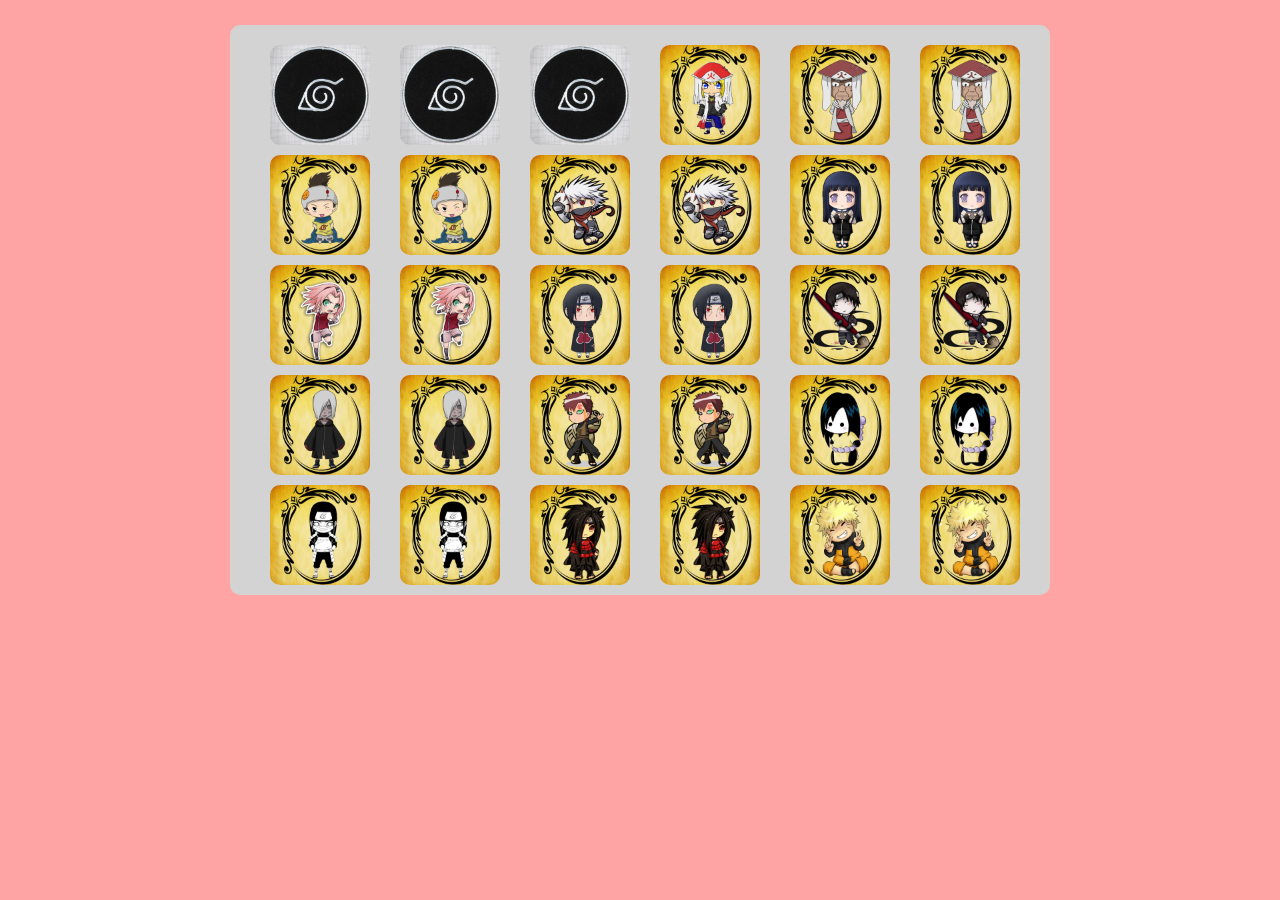
<file: index-Copy.html>
<html>
	<head>
	    <script src="src/jquery-2.1.4.js"></script>
		<script src="src/flip.js"></script>
        <style>
            #main {
                width: 800px;
                height: 550px;
                border-radius: 10px;
                padding: 10px;
                background-color: lightgray;
                margin-right: auto;
                margin-left: auto;
                margin-top: 25px;
            }

                #main div {
                    width: 100px;
                    height: 100px;
                    border-radius: 10px;
                    background-size: cover;
                    float: left;
                    margin: 5px 15px 5px 15px;
                }
        </style>
        <title>content</title>
	</head>
	<body bgcolor="#ffa4a4">
<div id="main"></div>
	<script>
        var Cards = [
				     '1.jpg',
				     '1.jpg',
				     '2.jpg',
				     '2.jpg',
				     '3.jpg',
				     '3.jpg',
				     '4.jpg',
				     '4.jpg',
				     '5.jpg',
				     '5.jpg',
				     '6.jpg',
				     '6.jpg',
				     '7.jpg',
				     '7.jpg',
				     '8.jpg',
				     '8.jpg',
				     '9.jpg',
				     '9.jpg',
				     '10.jpg',
				     '10.jpg',
				     '11.jpg',
				     '11.jpg',
				     '12.jpg',
				     '12.jpg',
				     '13.jpg',
				     '13.jpg',
				     '14.jpg',
				     '14.jpg',
				     '15.jpg',
				     '15.jpg']
    var arr = [1,1,2,2,3,3,4,4,5,5,6,6,7,7,8,8,9,9,10,10,11,11,12,12,13,13,14,14,15,15];
	var main = document.getElementById("main");
	var div = document.createElement("div");
    
        for(var i=0;i<Cards.length;i++){
	       main.innerHTML+=
		   " <div id='card"+i+"' class='card'>"+
				"<div id='a" + i + "' class='front' width='100px' height='100px' style='background-image:url(\"images/Cards/" + Cards[i] + "\");' >" +
				"</div>"+                  
				"<div class='back' style='background-image:url(images/CardBack.jpg)'>"+
				"</div>"+
			"</div>"
		}
	
        for (var y = 0; y < Cards.length; y++) {
            $("#card" + y + "").flip();
        }
	
        var count = 0;
        setInterval(function () {
            $("#card" + count + "").flip(true);
            count++;
        },200)


	/*   $("#card"+i+"").flip({
			axis: "y", // y or x
			reverse: false, // true and false
			trigger: "hover", // click or hover
			speed: 1000
		  });
      $("#card-2").flip({ // not our case
        axis: "x",
        reverse: true,
        trigger: "click"
      });*/
	  
	  
    
	</script>
	</body>
    
	    
</html>
</file>
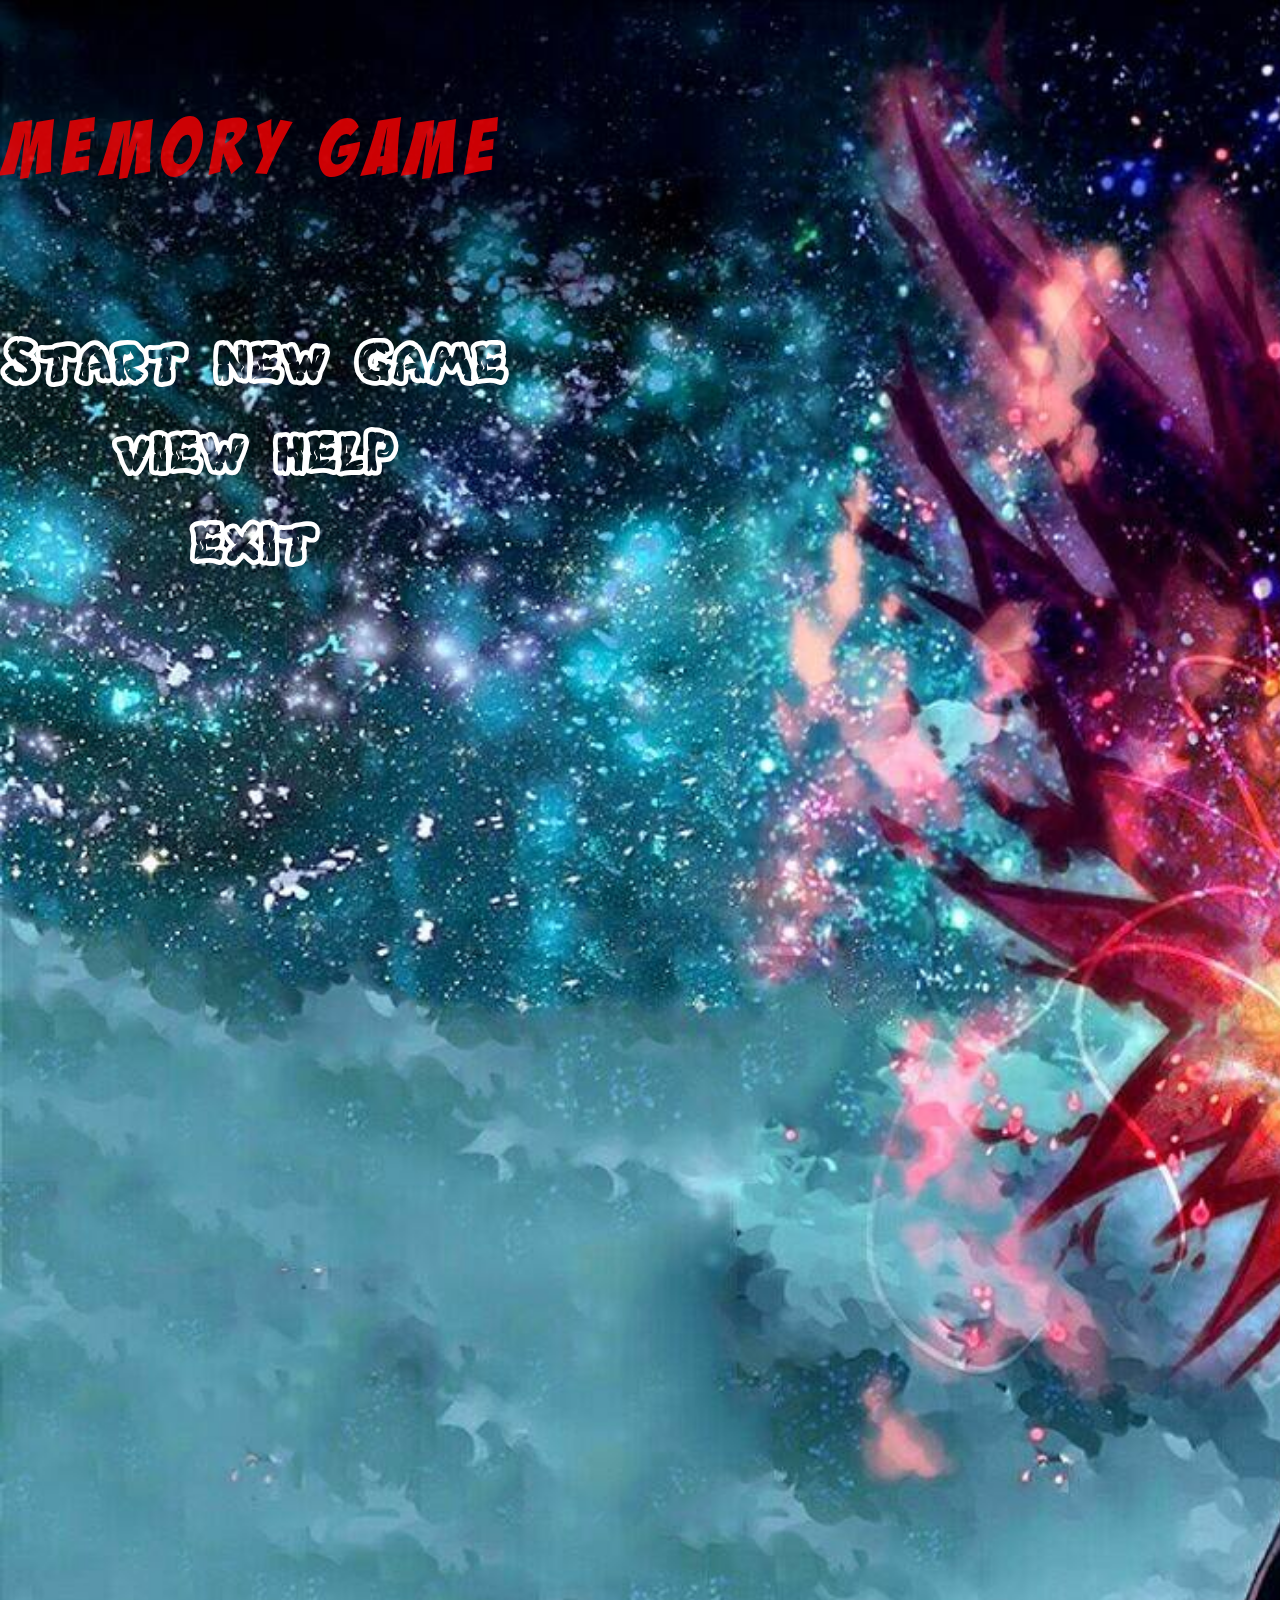
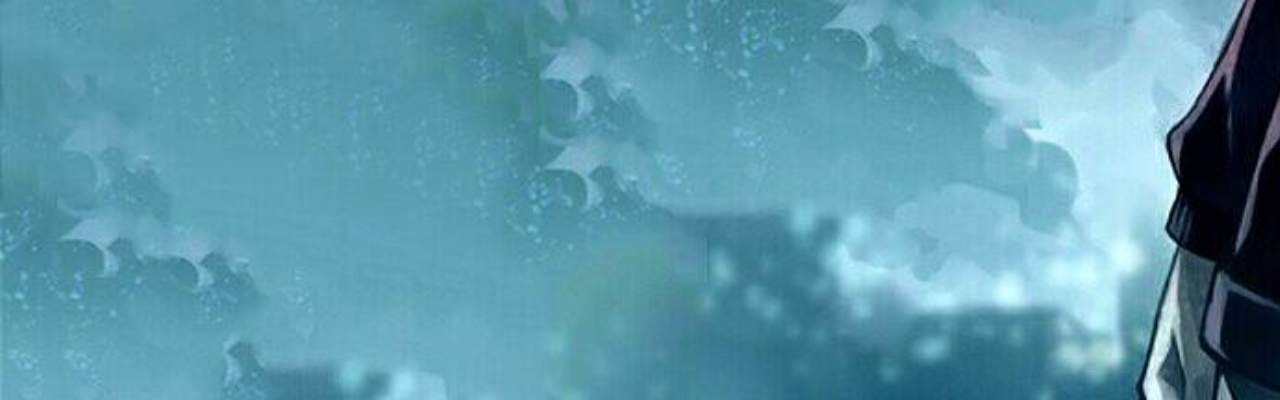
<file: StartPage.html>
﻿<!DOCTYPE html>
<html>
<head>
    <title>Memmory Game</title>
    <meta name="viewport" content="width=device-width, initial-scale=1">
    <script src="Scripts/jquery-2.1.4.min.js"></script>
    <link href="css/style.css" rel="stylesheet" />
    <link href="css/animate.css" rel="stylesheet" />
    <script src="src/flip.js"></script>
    <script>



        //document.getElementById("FullArea").innerHTML =  "<div class='MemoryGame fadeInDown'>Memory Game</div>"
        //    +"<div class='StartMenu fadeInLeft'>"
        //    +"<div id='StartNewGame'>START NEW GAME</div>"
        //    +"<div id='Help'>VIEW HELP</div>"
        //    +"<div id='Exit'>EXIT</div>"
        //    +"</div>";



    </script>
</head>
<body>
    <div id="FullArea">
        <div class="MemoryGame fadeInDown">Memory Game</div>
        <div class="StartMenu fadeInLeft">
            <div id="StartNewGame">START NEW GAME</div>
            <div id="Help">VIEW HELP</div>
            <div id="Exit">EXIT</div>


        </div>


    </div>
    <script src="js/app.js"></script>
</body>
</html>
</file>
<file: css/style.css>
@font-face {
    font-family: 'BadaboomBB_Reg';
    src: url('../font/BadaboomBB_Reg.otf') format('opentype');
}@font-face {
    font-family: 'CHLORINR';
    src: url('../font/CHLORINR.TTF') format('truetype');
}

 input[type=button]{
     font-family:CHLORINR !Important;
 }
body {
    margin: 0px;
    overflow-x: hidden;
    background-image: url('../images/tokyo_ghoul_kirishima_touka_man_space_103230_1920x1080.jpg');
    background-size:cover;
    background-repeat:no-repeat;
    
}

#FullArea {
    width: 2000px;
    height: 2000px;
    
}

.StartMenu {
    width: auto;
    height: auto;
    float: left;
    margin-top: 300px;
    -webkit-animation-duration: 2s;
    text-align: center;
}

#StartNewGame {
    font-family: 'CHLORINR';
    font-size: 60px;
    color: #fff;
    margin-top: 30px;
}

#Help {
    font-family: 'CHLORINR';
    font-size: 60px;
    color: #fff;
    margin-top: 30px;
}

#Exit {
    font-family: 'CHLORINR';
    font-size: 60px;
    color: #fff;
    margin-top: 30px;
}

#Exit:hover, #Help:hover, #StartNewGame:hover {
        color: red;
        cursor: pointer;
    }

.MemoryGame {
    font-family: 'BadaboomBB_Reg';
    font-size: 80px;
    color: #fff;
    letter-spacing: 7px;
    -webkit-animation-duration: 2s;
    position: absolute;
    top: 100px;
    color: red;
    opacity: .8;
}

#btnTryAgain {
    font-size: 50px;
    border-radius: 10px;
    border-style: none;
    font-family: 'BadaboomBB_Reg';
    color: red;
    background-color: none;
    letter-spacing: 8px;
    opacity: .8;
}

#Exitt,#btnAbout,#btnStart {
    font-size: 50px;
    font-family: 'BadaboomBB_Reg';
    border-style: none;
    border-radius: 10px;
    color: red;
    margin-top: 10px;
    letter-spacing: 8px;
    opacity: .8;
}

    #btnTryAgain:hover,#btnAbout:hover,#btnStart:hover, #Exitt:hover {
        cursor: pointer;
        opacity: 1;
    }

.GameOver {
    -webkit-animation-duration: 2s;
}

/*---------------------------------------*/
#MemoryBoard {
    
    width: 750px;
    height: 600px;
    float: left;
    
}

#GameOver div {
    color: #980E0E;
    font-family: cursive;
    font-size: -webkit-xxx-large;
    border-radius: 30px;
    background: #E0DCDC;
    width: 305px;
    margin: auto;
    margin-top: 81px;
    font-family: cursive;
}

#GameOver {
    margin-top: 97px;
    width: 400px;
    height: 400px;
    margin-left: auto;
    margin-right: auto;
    margin-top: 97px;
    text-align: center;
    border: 1px solid black;
    border-radius: 18px;
    background-color: rgb(184, 180, 185);
}

    #GameOver input[type=button] {
        border-radius: 12px;
        border: none;
        background-color: cornflowerblue;
        padding: 10px;
        padding-right: 40px;
        padding-left: 40px;
        margin-top: 30px;
        font-family: -webkit-body;
        font-size: larger;
        font-weight: bold;
        color: aliceblue;
    }

.card0 {
    width: 156px;
    height: 156px;
    
    float: left;
    border-radius: 10px;
    color: black;
    font-size: 45px;
    text-align: center;
    background-size: cover;
    margin-top: 30px;
    margin-right: 11px;
    margin-left: 15px;
}

    .card0 div {
        background-size: cover;
        border-radius: 10px;
        width: 150px;
        height: 175px;
        border: 2px solid black;
    }

    .card0 img {
        width: 150px;
        height: 175px;
    }

.card1 {
    width: 135px;
    height: 133px;
    
    margin-top: 11px;
    margin-right: 6px;
    margin-left: 5px;
    float: left;
    border-radius: 10px;
    color: black;
    font-size: 45px;
    text-align: center;
    background-size: cover;
}

    .card1 div {
        background-size: cover;
        border-radius: 10px;
        width: 120px;
        height: 133px;
         border: 2px solid black;
    }

    .card1 img {
        width: 120px;
        height: 133px;
    }

.card2 {
    width: 110px;
    height: 110px;
    /*border: 2px solid black;*/
    /* margin: 5px; */
    float: left;
    border-radius: 10px;
    color: black;
    font-size: 45px;
    text-align: center;
    background-size: cover;
    margin-right: 5px;
    margin-left: 6px;
    margin-top: 5px;
}

    .card2 div {
        background-size: cover;
        border-radius: 10px;
        width: 100px;
        height: 100px;
         border: 2px solid black;
    }

    .card2 img {
        width: 100px;
        height: 100px;
    }

#TimeKey, #MatchedKey {
    width: 20px;
    cursor: pointer;
}
#options {
    display: none;
}

.center {
    margin-left: auto;
    margin-right: auto;
    margin-top: 10px;
    width: 750px;
    -webkit-animation-duration: 2s;
    
}

#ProgressBar {
    width: 40px;
    height: 595px;
    border: 2px solid #000;
    margin-top: 5px;
    float: left;
    border-radius: 10px;
    margin-left: 10px;
}

#progArea{
    display:none;

}

#WhiteSpace {
    
    border-top-right-radius:5px;
    border-top-left-radius:5px;
    width: auto;
    height: 100%;
    background-color: rgba(255,255,255,0.6);

}

#ColoredSpace {
    border-bottom-left-radius:5px;
    border-bottom-right-radius:5px;
    width: auto;
    height: 0%;
    background: linear-gradient(176deg, #3af3c4, #29d4a7, #27ac89, #1b7059, #05614a, #0d4537, #0e3c30, #0e3f32, #137259, #135072, #16435c, #0e2430, #2c7aa5, #9fb6c3, #28abf5, #ff733e, #c64c1d, #a53b14, #49b421, #347d18, #325226, #233c1a, #3c1c1a, #942620, #433a39, #c64c3f, #d7263c, #af26d7, #6b1e81, #402249, #350e41, #41400e, #dfdb2f, #4e4d1e, #29c89f, #134739);
    background-size: 7200% 7200%;
    -webkit-animation: AnimationName 59s ease infinite;
    -moz-animation: AnimationName 59s ease infinite;
    animation: AnimationName 59s ease infinite;
}

@-webkit-keyframes AnimationName {
    0% {
        background-position: 84% 0%;
    }

    50% {
        background-position: 17% 100%;
    }

    100% {
        background-position: 84% 0%;
    }
}

@-moz-keyframes AnimationName {
    0% {
        background-position: 84% 0%;
    }

    50% {
        background-position: 17% 100%;
    }

    100% {
        background-position: 84% 0%;
    }
}

@keyframes AnimationName {
    0% {
        background-position: 84% 0%;
    }

    50% {
        background-position: 17% 100%;
    }

    100% {
        background-position: 84% 0%;
    }
}

#Percentage {
    color: white;
    font-family: Verdana;
    font-size: 13px;
    text-align: center;
}
/*
#Timer {
    width: 100px;
    height: 20px;
    margin-left: auto;
    margin-right: auto;
    text-align: center;
    display: none;
    font-size: 22px;
    font-family: Verdana;
    font-weight: bold;
}*/
#Timer {
    width: auto;
    height: auto;
    text-align: center;
    display: none;
    font-size: 40px;
    font-family: Verdana;
    font-weight: bold;
    color: #fff;
    background-color: red;
    opacity: .8;
    border-radius: 10px;
}

#TimeKey, #MatchedKey {
    width: 50px;
    /*background-color: #fff;*/
    cursor: pointer;
    border-radius: 10px;
    margin-top: 10px;
    margin-left:15px;
}

    #TimeKey:hover, #MatchedKey:hover {
        cursor: pointer;
        opacity: .8;
    }

#BackgroundTrack {
    display: none;
    cursor:pointer;
    position: absolute;
    top: 6px;
    left: 1037px;
    height: 30px;
}

.Container {
    width: 850px;
    margin: 25px auto 0px auto;
}

.Memory {
    margin-top: -15px;
    width: auto;
    height: auto;
    -webkit-animation-duration: 2s;
    -moz-animation-duration: 2s;
}

.ProgressArea {
    margin-top: -15px;
    width: auto;
    height: auto;
    -webkit-animation-duration: 2s;
}
.devloped
{
    color:rgb(89, 157, 176);
 
    font-family:CHLORINR; 
    font-size:80px;
    background:none;
}
span
{
    margin-bottom: 3px;
    color: white;
    font-family: CHLORINR;
    font-size: 50px;
    
    border-radius: 10px;
   
    margin-left: auto;
    margin-right: auto;
    background: rgba(27, 2, 36, 0.62);
    width: AUTO;
    padding-left: 10px;
    padding-right: 10px;
}
</file>
